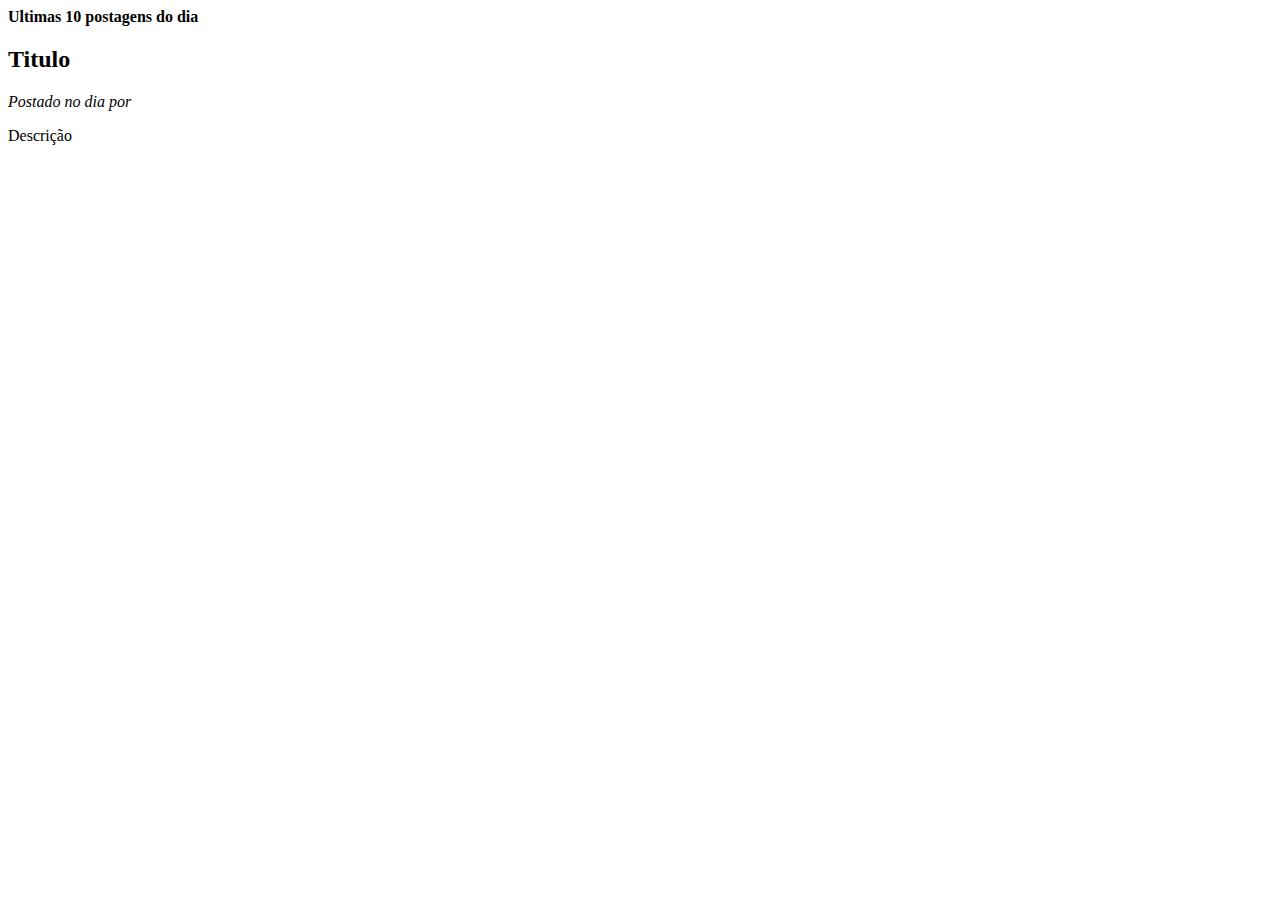
<file: src/main/resources/templates/index.html>
<!DOCTYPE html>
<html lang="en" xmlns="http://www.w3.org/1999/xhtml"
	xmlns:th="http://www.thymeleaf.org">
<head th:replace="layout::header"></head>
<body>
	<div th:replace="navbar::nav"></div>
	<div class="container">
		<div class="panel panel-default">
			<div class="panel-heading">
				<strong>Ultimas 10 postagens do dia</strong>
			</div>
			<div class="panel-body">
				<article th:each="p : ${posts}">
					<h2 class="title" th:text="${p.titulo}">Titulo</h2>
					<div class="date">
						<i>Postado no dia</i> <span
							th:text="${#dates.format(p.dataCadastro, 'dd-MMM-yyyy HH:mm:ss')}"></span>
						<span th:if="${p.usuario.nome}" th:remove="tag"> <i> por </i> <span
							th:text="${p.usuario.nome != null ?
                        p.usuario.nome : p.usuario.email}"></span>
						</span>
					</div>
					<p class="content" th:utext="${p.descricao}">Descrição</p>
				</article>
			</div>
		</div>
	</div>
	<div th:replace="layout::footer"></div>
</body>
</html>
</file>
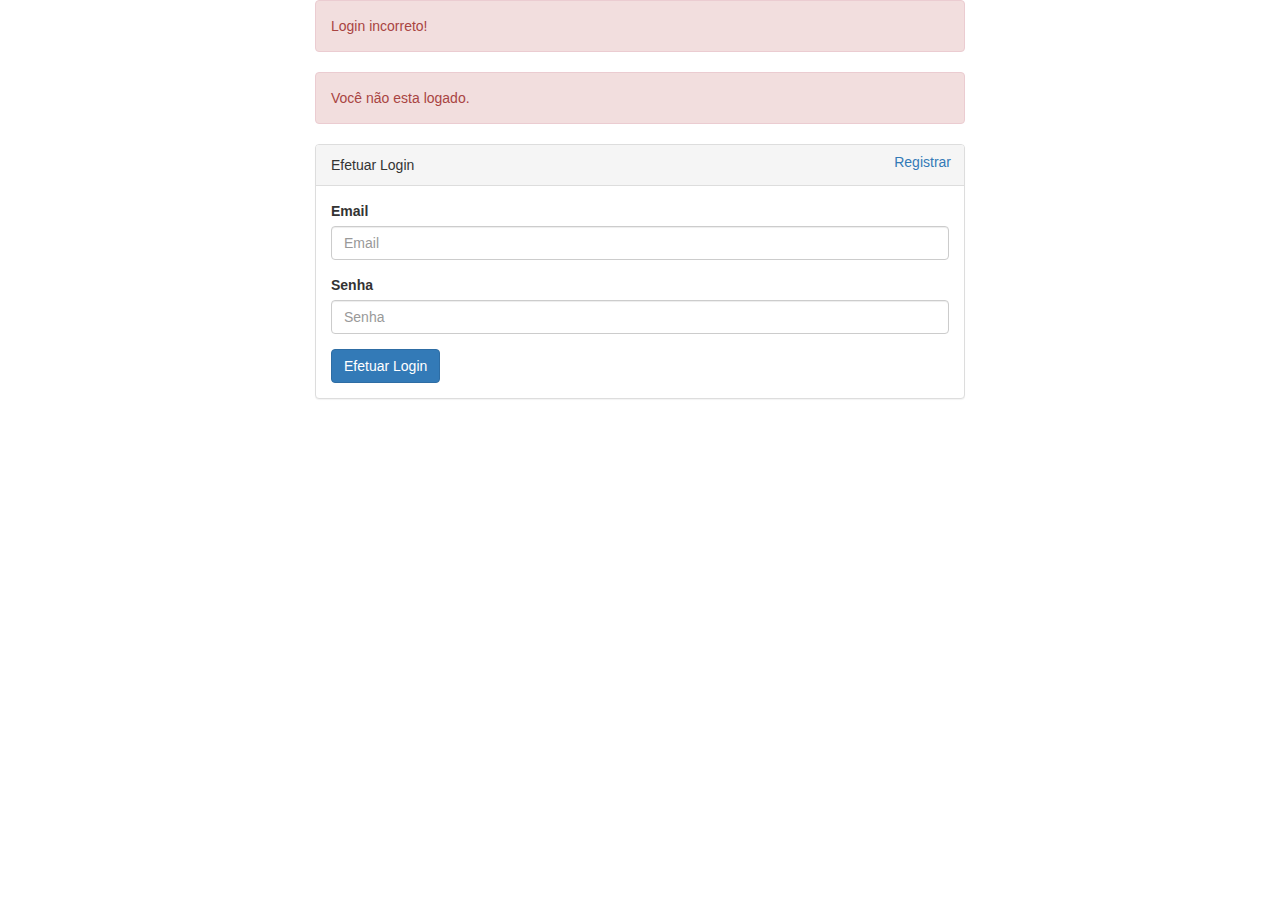
<file: src/main/resources/templates/login.html>
<!DOCTYPE html>
<html xmlns:th="http://www.thymeleaf.org">
<head>
<meta charset="UTF-8" />
<meta http-equiv="X-UA-Compatible" content="IE=edge" />
<meta name="viewport" content="width=device-width, initial-scale=1" />
<!-- The above 3 meta tags *must* come first in the head; any other head content must come *after* these tags -->
<title th:text="${title}">Hello Title</title>
<link rel="stylesheet" href="../static/css/bootstrap.min.css"
	th:href="@{/css/bootstrap.min.css}" />
<link rel="stylesheet" href="../static/css/site.css"
	th:href="@{/css/site.css}" />
<link rel="stylesheet" href="../static/css/font-awesome.min.css"
	th:href="@{/css/font-awesome.min.css}" />
<title>Login</title>
</head>

<body>
	<div class="container">
		<div th:if="${param.error}" class="alert alert-danger" role="alert">
			<span>Login incorreto!</span>
		</div>
		<div th:if="${param.logout}" class="alert alert-danger" role="alert">
			<span>Você não esta logado.</span>
		</div>
		<div class="panel panel-default">
	      	<a class="btn btn-link pull-right" sec:authorize="!isAuthenticated()" th:href="@{/registrar}">Registrar</a>
			<div class="panel-heading">Efetuar Login</div>
			<div class="panel-body">
				<form th:method="post" th:action="@{/login}">
					<div class="form-group">
						<label for="username">Email</label> <input type="text"
							id="username" name="username" placeholder="Email"
							class="form-control" />
					</div>
					<div class="form-group">
						<label for="password">Senha</label> <input type="password"
							id="password" name="password" placeholder="Senha"
							class="form-control" />
					</div>
					<button type="submit" class="btn btn-primary">Efetuar
						Login</button>
				</form>
			</div>
		</div>
	</div>
</body>
</html>
</file>
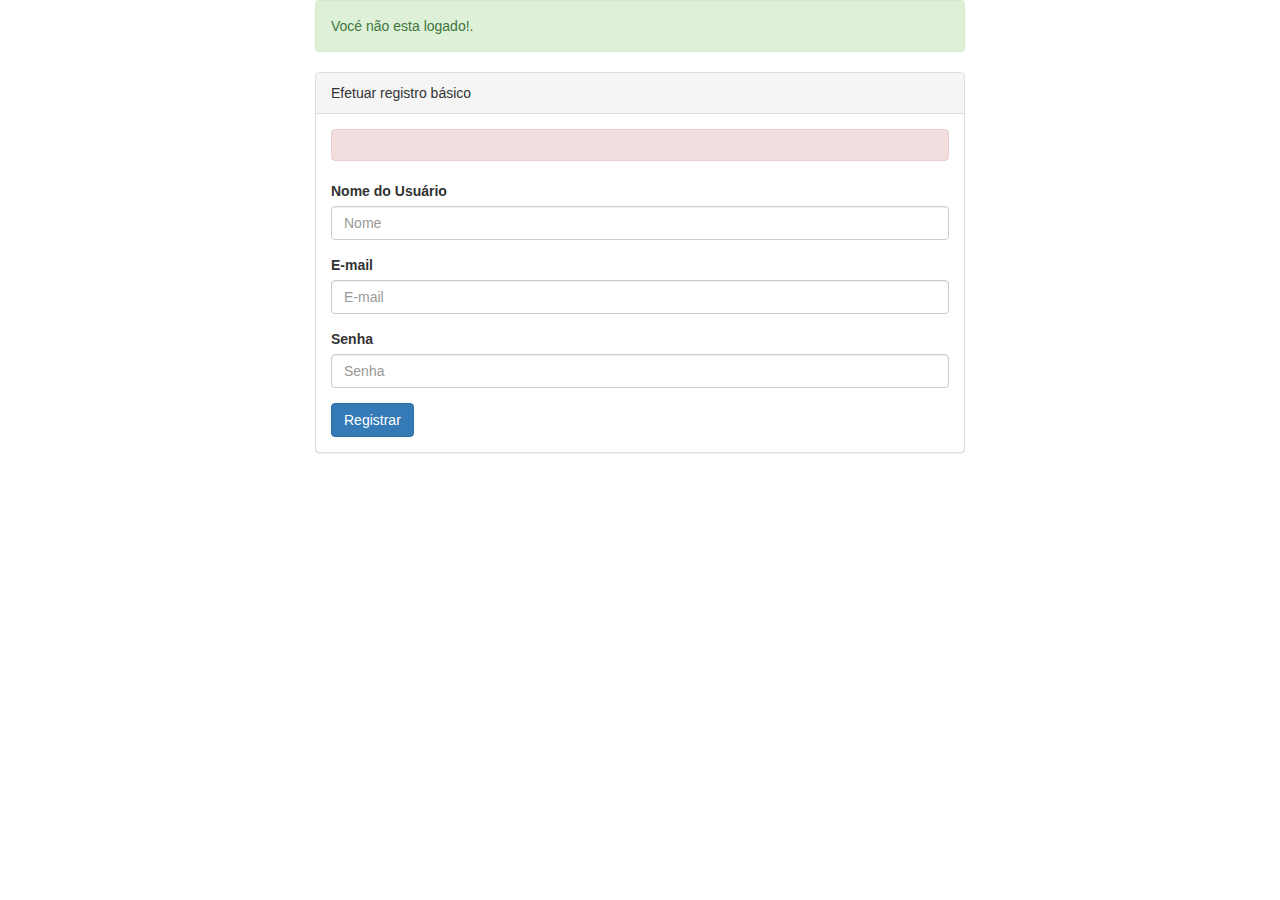
<file: src/main/resources/templates/registrar.html>
<!DOCTYPE html>
<html xmlns:th="http://www.thymeleaf.org">
<head>
<meta charset="UTF-8" />
<meta http-equiv="X-UA-Compatible" content="IE=edge" />
<meta name="viewport" content="width=device-width, initial-scale=1" />
<!-- The above 3 meta tags *must* come first in the head; any other head content must come *after* these tags -->
<title th:text="${title}">Hello Title</title>
<link rel="stylesheet" href="../static/css/bootstrap.min.css"
	th:href="@{/css/bootstrap.min.css}" />
<link rel="stylesheet" href="../static/css/site.css"
	th:href="@{/css/site.css}" />
<link rel="stylesheet" href="../static/css/font-awesome.min.css"
	th:href="@{/css/font-awesome.min.css}" />
<title>Registrar Novo Usuário</title>
</head>

<body>
	<div class="container">
		<div class="alert alert-success" th:if="${param.logout}">
			<p>Vocé não esta logado!.</p>
		</div>

		<div class="panel panel-default">
			<div class="panel-heading">Efetuar registro básico</div>
			<div class="panel-body">
				<form th:method="post" th:action="@{/registrar}"
					th:object="${usuario}">
					<div class="alert alert-danger" th:if="${#fields.hasErrors()}">
						<p th:each="error: ${#fields.allErrors()}" th:text="${error}"></p>
					</div>

					<div class="form-group">
						<label for="nome">Nome do Usuário</label> <input type="text"
							th:field="*{nome}" class="form-control" placeholder="Nome" />
					</div>
					<div class="form-group">
						<label for="email">E-mail</label> <input type="text"
							th:field="*{email}" class="form-control" placeholder="E-mail" />
					</div>
					<div class="form-group">
						<label for="plainPassword">Senha</label> <input type="password"
							th:field="*{plainPassword}" class="form-control" placeholder="Senha" />
					</div>

					<button type="submit" class="btn btn-primary">Registrar</button>
				</form>
			</div>
		</div>
	</div>
</body>
</html>
</file>
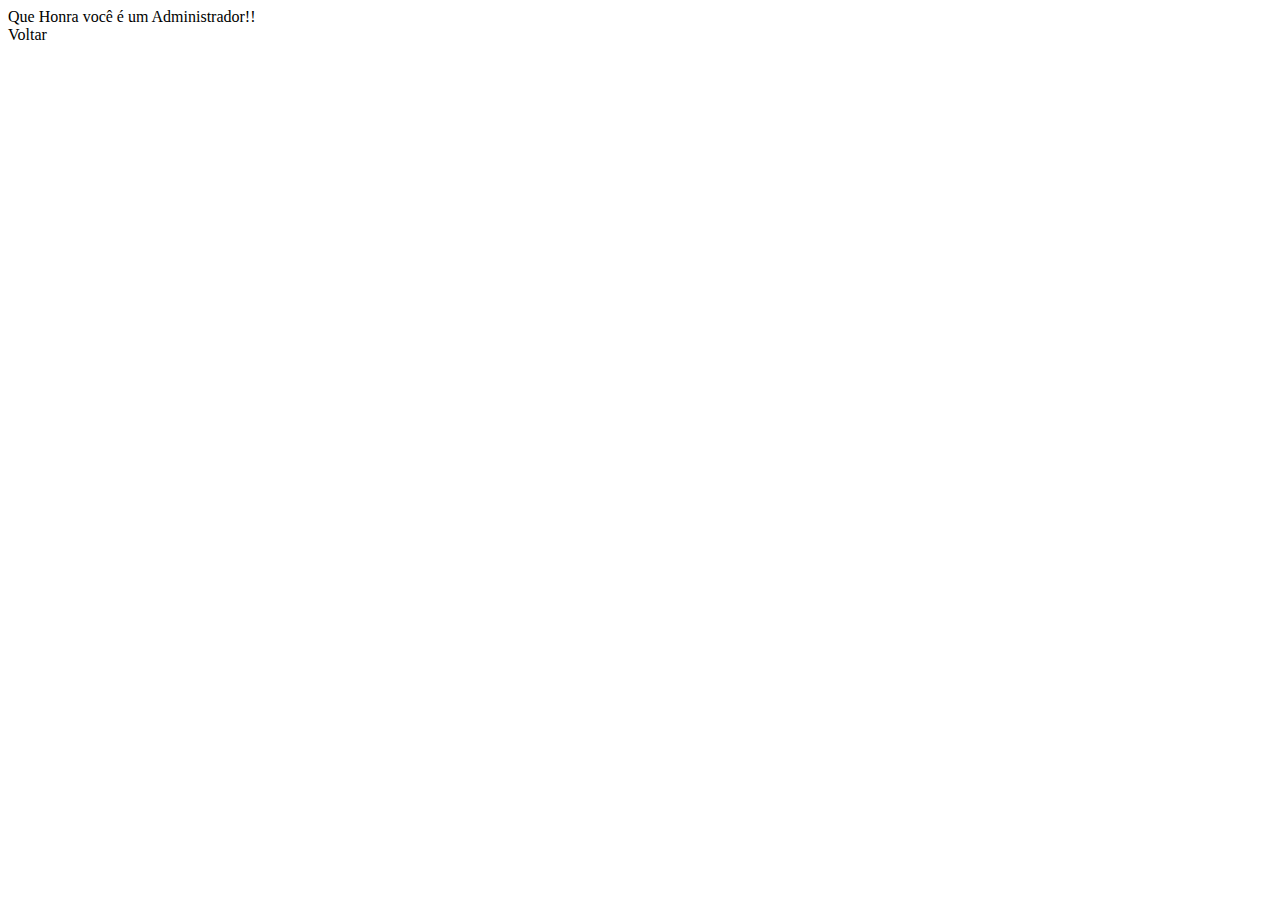
<file: src/main/resources/templates/admin/admin.html>
<!DOCTYPE html>
<html xmlns:th="http://www.thymeleaf.org"
	xmlns:layout="http://www.ultraq.net.nz/thymeleaf/layout"
	layout:decorator="layout">
<head>
<meta charset="UTF-8" />
<title>Publicação do Usuário</title>
</head>

<body>
	<div layout:fragment="content">
		<div class="container">
			<div class="panel panel-default">
				<div class="panel-heading">Que Honra você é um Administrador!!</div>
				<a class="btn btn-danger" th:href="@{/}" >Voltar</a>
			</div>
		</div>
	</div>
</body>
</html>
</file>
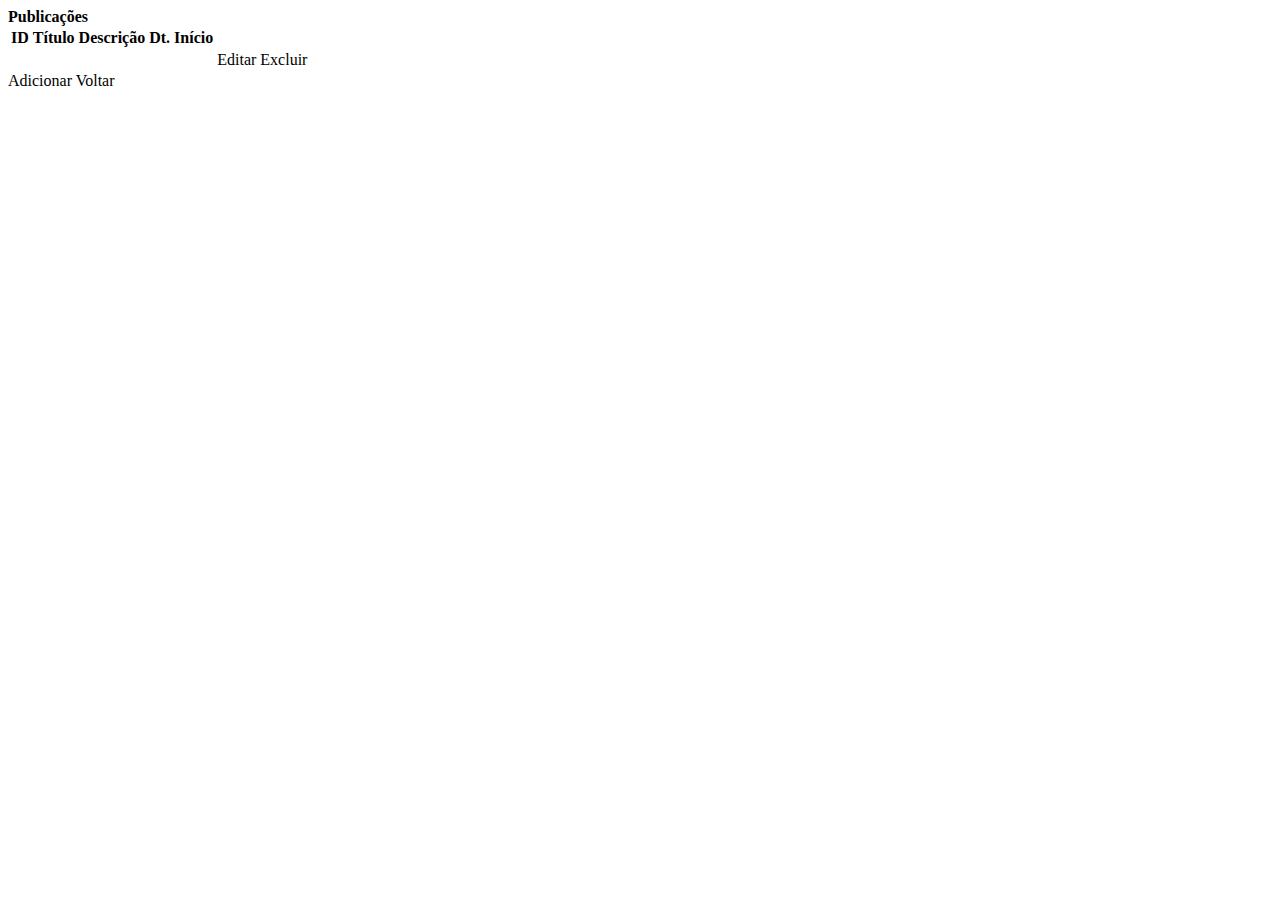
<file: src/main/resources/templates/grupo/lista.html>
<!DOCTYPE html>
<html xmlns:th="http://www.thymeleaf.org"
	xmlns:layout="http://www.ultraq.net.nz/thymeleaf/layout"
	layout:decorator="layout">
<head>
<meta charset="UTF-8" />
<title>Publicacões do Usuário</title>
</head>

<body>
	<div layout:fragment="content">
		<div class="container">
			<div class="panel panel-default">
				<div class="panel-heading">
					<strong>Publicações</strong>
				</div>
				<div class="panel-body">
					<div class="table-responsive">
						<table
							class="table table-sm table-striped table-hover table-bordered">
							<thead>
								<tr>
									<th>ID</th>
									<th>T&iacute;tulo</th>
									<th>Descrição</th>
									<th>Dt. Início</th>
									<th></th>
								</tr>
							</thead>
							<tbody>
								<tr th:each="grupo : ${grupos}">
									<td th:text="${grupo.id}"></td>
									<td th:text="${grupo.titulo}"></td>
									<td th:text="${grupo.descricao}"></td>
									<td th:text="${#dates.format(grupo.dtInicio, 'dd-MMM-yyyy')}"></td>
									<td>
										<div class="btn-group pull-right">
											<a class="delete btn btn-sm btn-default"
												th:href="@{/editarGrupo/{id}(id=${grupo.id})}">Editar</a>
											<a class="delete btn btn-sm btn-danger"
												th:href="@{/deleteGrupo/{id}(id=${grupo.id})}"
												onclick="return confirm('Confirma a exclusão?')">Excluir</a>
										</div>
									</td>
								</tr>
							</tbody>
						</table>
					</div>
				</div>
				<div class="panel-footer">
					<a class="btn btn-success" th:href="@{/incluirGrupo}">Adicionar</a>
					<a class="btn btn-danger" th:href="@{/}" >Voltar</a>
				</div>
			</div>
		</div>
	</div>
</body>
</html>
</file>
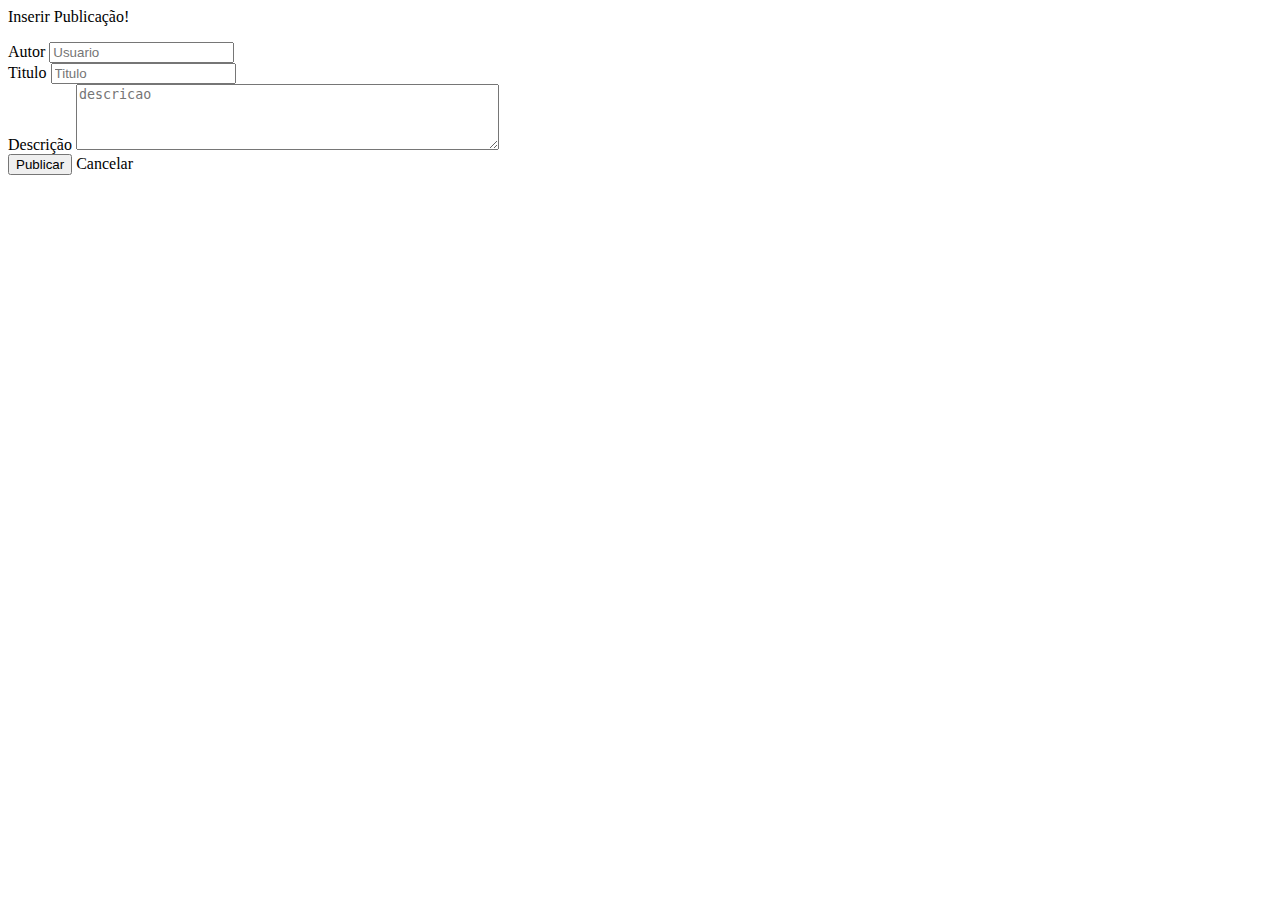
<file: src/main/resources/templates/publicacao/form.html>
<!DOCTYPE html>
<html xmlns:th="http://www.thymeleaf.org"
	xmlns:layout="http://www.ultraq.net.nz/thymeleaf/layout"
	layout:decorator="layout">
<head>
<meta charset="UTF-8" />
<title>Publicação do Usuário</title>
</head>

<body>
	<div layout:fragment="content">
		<div class="container">
			<div class="panel panel-default">
				<div class="panel-heading">Inserir Publicação!</div>
				<div class="panel-body">
					<form th:method="post" th:action="@{/salvarPublicacao}"
						th:object="${publicacao}">
						<div class="alert alert-danger" th:if="${#fields.hasErrors()}">
							<p th:each="error: ${#fields.allErrors()}" th:text="${error}"></p>
						</div>

						<input th:field="*{usuario}" type="hidden" />
						
						<div class="form-group">
							<label for="usuario">Autor</label> <input type="text"
								th:field="*{usuario.nome}" placeholder="Usuario" class="form-control" 
								readOnly="true" />
						</div>

						<div class="form-group">
							<label for="titulo">Titulo</label> <input type="text"
								th:field="*{titulo}" placeholder="Titulo" class="form-control" />
						</div>

						<div class="form-group">
							<label for="descricao">Descrição</label> <textarea rows="4" cols="50"
								th:field="*{descricao}" placeholder="descricao" class="form-control"
								></textarea>
						</div>
						<button type="submit" class="btn btn-primary">Publicar</button>
						<a class="btn btn-danger" th:href="@{/listarPublicacoes}" >Cancelar</a>
					</form>
				</div>
			</div>
		</div>
	</div>
</body>
</html>
</file>
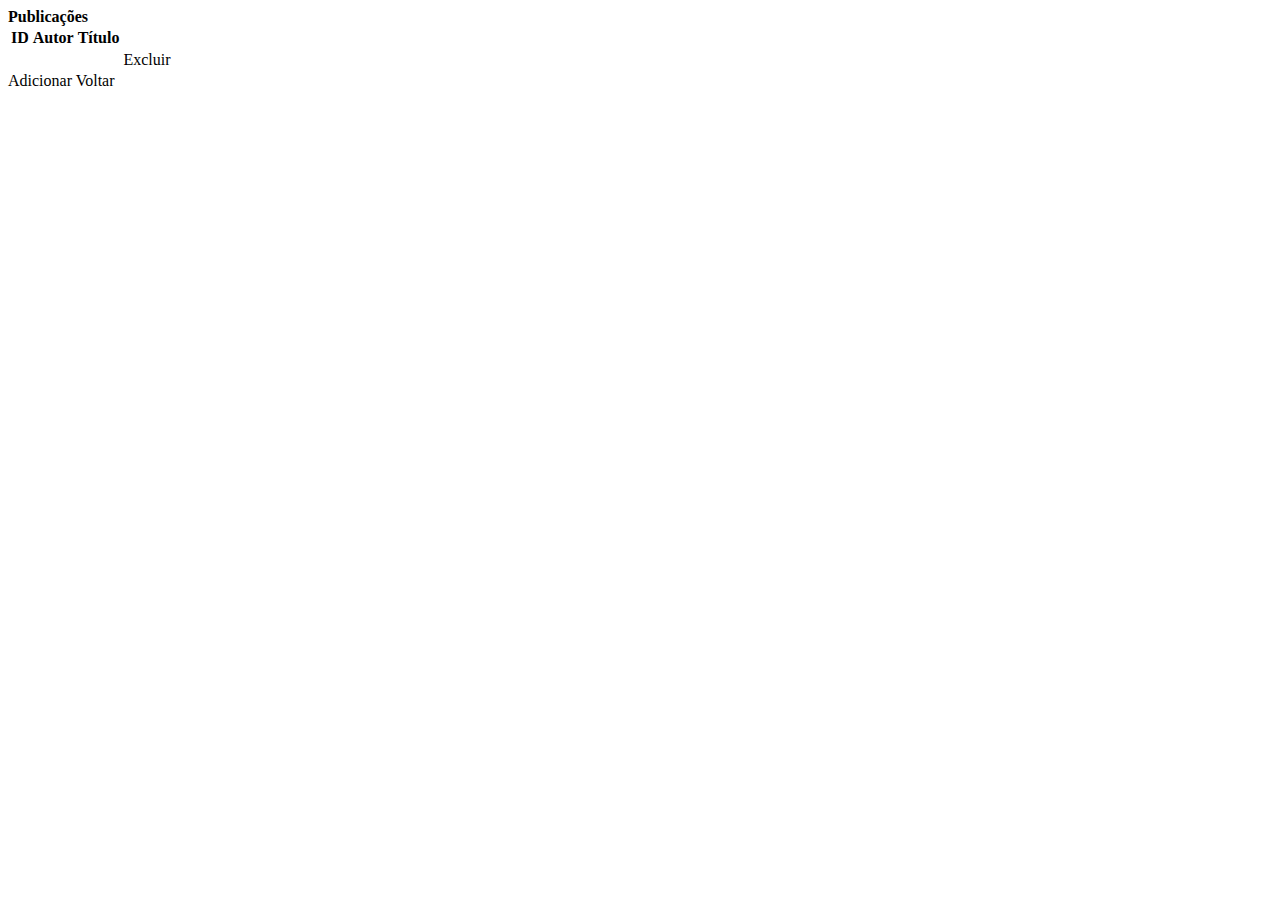
<file: src/main/resources/templates/publicacao/lista.html>
<!DOCTYPE html>
<html xmlns:th="http://www.thymeleaf.org"
	xmlns:layout="http://www.ultraq.net.nz/thymeleaf/layout"
	layout:decorator="layout">
<head>
<meta charset="UTF-8" />
<title>Publicacões do Usuário</title>
</head>

<body>
	<div layout:fragment="content">
		<div class="container">
			<div class="panel panel-default">
				<div class="panel-heading">
					<strong>Publicações</strong>
				</div>
				<div class="panel-body">
					<div class="table-responsive">
						<table
							class="table table-sm table-striped table-hover table-bordered">
							<thead>
								<tr>
									<th>ID</th>
									<th>Autor</th>
									<th>T&iacute;tulo</th>
									<th></th>
								</tr>
							</thead>
							<tbody>
								<tr th:each="post : ${posts}">
									<td th:text="${post.id}"></td>
									<td th:text="${post.usuario.nome}"></td>
									<td th:text="${post.titulo}"></td>
									<td>
										<div class="btn-group pull-right">
											<a class="delete btn btn-sm btn-danger"
												th:href="@{/deletePublicacao/{id}(id=${post.id})}">Excluir</a>
										</div>
									</td>
								</tr>
							</tbody>
						</table>
					</div>
				</div>
				<div class="panel-footer">
					<a class="btn btn-success" th:href="@{/incluirPublicacao}">Adicionar</a>
					<a class="btn btn-danger" th:href="@{/}" >Voltar</a>
				</div>
			</div>
		</div>
	</div>
</body>
</html>
</file>
